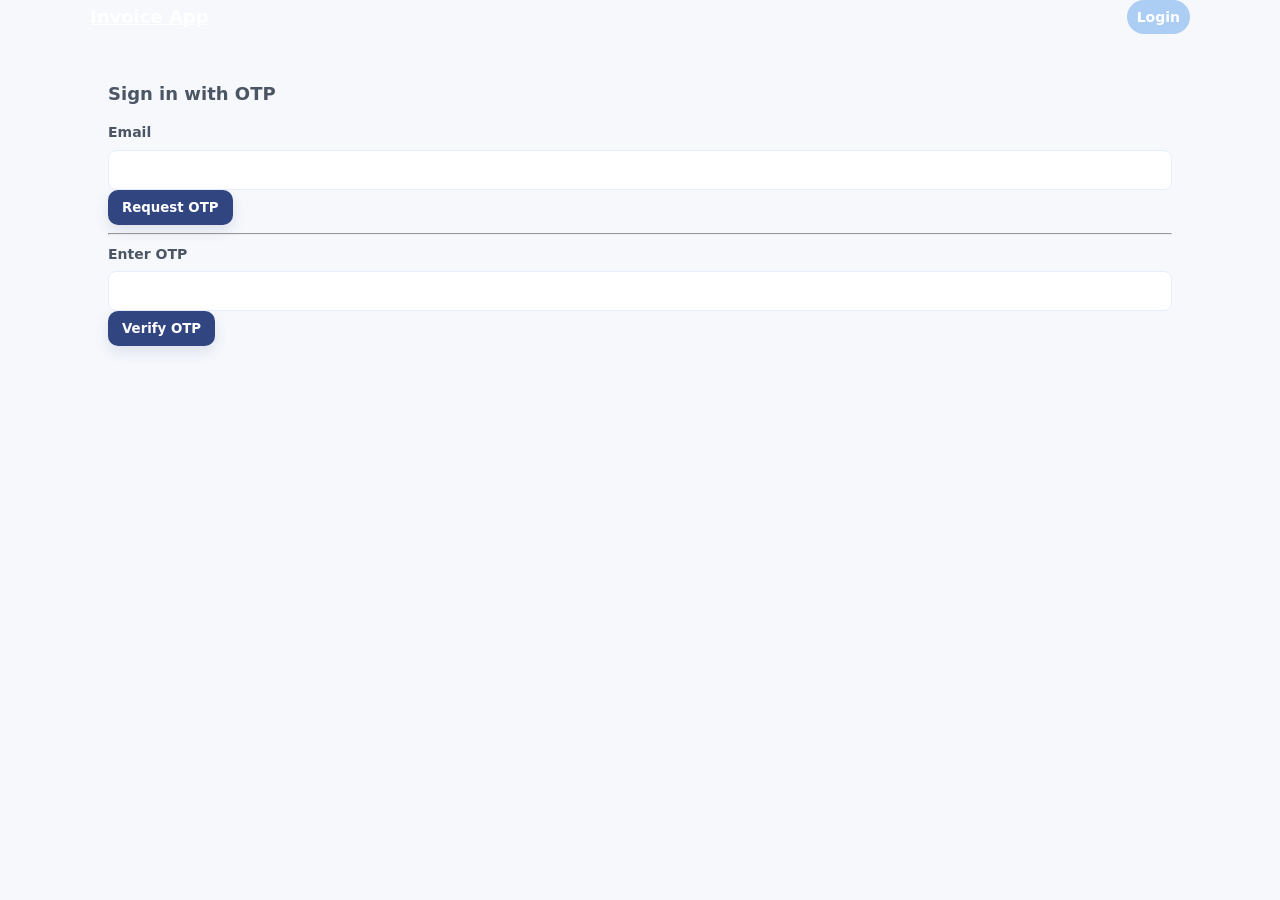
<file: index.html>
<!DOCTYPE html>
<html lang="en">
<head>
  <meta charset="UTF-8">
  <meta name="viewport" content="width=device-width, initial-scale=1.0">
  <title>Invoices Dashboard</title>
  <link rel="stylesheet" href="assets/styles.css">
</head>
<body>

<nav style="background: #2563eb; padding: 0 15px; box-shadow: 0 2px 4px rgba(0,0,0,0.1);">
  <div class="inner">
    <div style="display:flex;align-items:center;gap:12px">
      <a class="brand" href="index.html">Invoice App</a>
    </div>
    <div class="nav-actions">
      <a class="btn btn-outline hide-sm" href="create_invoice.html">Create Invoice</a>
      <div id="navUser" class="nav-user"> <a href="login.html" style="color:#fff;text-decoration:none">Login</a> </div>
    </div>
  </div>
</nav>

<div class="container">
  <div class="card">
    <div class="card-header">
      <div>
        <h1>Invoices</h1>
        <div class="card-sub">Manage your invoices — create, edit and share</div>
      </div>
      <div style="display:flex;gap:10px;align-items:center">
        <a href="create_invoice.html" class="btn btn-primary">Create Invoice</a>
      </div>
    </div>

    <div class="tiles" id="summaryTiles">
      <div class="tile">
        <h3>Open Invoices</h3>
        <div class="value" id="openCount">—</div>
      </div>
      <div class="tile">
        <h3>Overdue</h3>
        <div class="value" id="overdueCount">—</div>
      </div>
      <div class="tile">
        <h3>Total Outstanding</h3>
        <div class="value" id="outstanding">—</div>
      </div>
    </div>

    <div id="invoiceDashboard">
      <table class="table" style="width:100%;margin-top:6px">
        <thead>
          <tr>
            <th>Invoice #</th>
            <th>Customer</th>
            <th>Subtotal</th>
            <th>Tax</th>
            <th>Total</th>
            <th>Status</th>
            <th>Actions</th>
          </tr>
        </thead>
        <tbody id="invoicesTableBody">
          <tr><td colspan="7" style="padding: 20px; text-align: center; color: #999;">Loading invoices...</td></tr>
        </tbody>
      </table>
    </div>
  </div>
</div>

<script src="assets/app.js"></script>
</body>
</html>
</file>
<file: assets/styles.css>
:root{
  --bg: #f6f8fb;
  --card: #ffffff;
  --primary: #314581; /* from PDF image dominant navy */
  --accent: #accdf4;  /* light blue accent from PDF */
  --muted: #4b5563;
  --success: #16a34a;
  --danger: #dc2626;
  --radius: 10px;
  --shadow: 0 8px 20px rgba(37,99,235,0.06);
  --max-width: 1100px;
  --gap: 16px;
  font-family: Inter, ui-sans-serif, system-ui, -apple-system, "Segoe UI", Roboto, "Helvetica Neue", Arial;
}

*{box-sizing:border-box}
body{margin:0;background:var(--bg);color:#0f172a;font-size:16px;line-height:1.6}
.container{max-width:var(--max-width);margin:28px auto;padding:18px}

/* Typography tuned to PDF */
body, input, select, textarea, button {font-family: Inter, system-ui, -apple-system, 'Segoe UI', Roboto, 'Helvetica Neue', Arial;}
h1{font-family:Inter, 'Helvetica Neue', Arial; font-weight:700;font-size:24px;letter-spacing:-0.2px}
h2{font-size:18px;font-weight:600;color:var(--muted)}
p {color:#334155}

/* Cards and layout refinements */
.card {background:var(--card);border-radius:12px;box-shadow:0 6px 18px rgba(20,37,78,0.06);padding:20px}
.card .card-header{display:flex;align-items:center;justify-content:space-between;margin-bottom:12px}
.card .card-title{font-size:16px;font-weight:700}
.card .card-sub{color:var(--muted);font-size:13px}

/* Dashboard summary tiles */
.tiles{display:flex;gap:12px;margin-bottom:16px}
.tile{flex:1;padding:14px;border-radius:10px;background:linear-gradient(180deg,rgba(255,255,255,0.6),rgba(255,255,255,0.4));box-shadow:0 4px 12px rgba(16,24,40,0.03)}
.tile h3{margin:0;font-size:14px;color:var(--muted);font-weight:600}
.tile .value{font-size:20px;font-weight:700;margin-top:6px}

/* Top nav */
.nav.appbar{background:linear-gradient(180deg,var(--primary),#24335b);padding:10px 16px;color:#fff}
.appbar .inner{max-width:var(--max-width);margin:0 auto;display:flex;align-items:center;justify-content:space-between;gap:12px}
.brand{font-weight:700;font-size:18px;color:#ffffff}
.nav-actions{display:flex;align-items:center;gap:8px}
.nav-user{background:var(--accent);padding:6px 10px;border-radius:999px;font-size:14px;color:#07203b;font-weight:700}
.nav-user a{color:#07203b;text-decoration:none}
.nav-user button{background:transparent;border:0;color:#07203b;cursor:pointer;margin-left:8px}

/* Cards */
.card{background:var(--card);border-radius:var(--radius);box-shadow:var(--shadow);padding:18px}

/* Headings */
h1{font-size:22px;margin:0 0 14px}
h2{font-size:18px;margin:0 0 12px}

/* Buttons */
.btn{display:inline-flex;align-items:center;gap:8px;padding:10px 14px;border-radius:10px;border:0;font-weight:700;cursor:pointer}
.btn-primary{background:var(--primary);color:#fff;box-shadow:0 6px 14px rgba(49,69,129,0.12)}
.btn-primary:hover{filter:brightness(0.98)}
.btn-outline{background:transparent;border:1px solid rgba(37,69,120,0.12);color:var(--primary)}
.btn-ghost{background:transparent;color:var(--muted)}
.btn-danger{background:var(--danger);color:#fff}
.btn:active{transform:translateY(1px)}

/* Form spacing and inputs */
form .grid-2{display:grid;grid-template-columns:1fr 1fr;gap:12px}
form .form-row{margin-bottom:12px}
label{display:block;font-weight:600;margin-bottom:6px;color:var(--muted);font-size:14px}
input,select,textarea{width:100%;padding:12px 14px;border-radius:10px;border:1px solid #e6eefc;background:#fff;font-size:15px}


/* Forms */
label{display:block;font-weight:600;margin-bottom:6px;color:var(--muted)}
input,select,textarea{width:100%;padding:10px 12px;border-radius:8px;border:1px solid #e6eefc;background:#fff}
input:focus,select:focus,textarea:focus{outline:none;box-shadow:0 6px 18px rgba(37,99,235,0.08);border-color:var(--primary)}

/* Dashboard table */
.table{width:100%;border-collapse:collapse}
.table th,.table td{padding:14px 16px;text-align:left;border-bottom:1px solid #f1f5f9}
.table th{font-size:13px;color:var(--muted);font-weight:700}
.table tr:hover{background:#fbfdff}
.table td .muted{font-size:13px}

/* Responsive table adjustments */
@media (max-width:900px){
  .tiles{flex-direction:column}
  .card{padding:14px}
  .table th,.table td{padding:10px}
}
.actions a{margin-right:8px}

/* Responsive helpers */
@media (max-width:800px){
  .container{padding:12px;margin:12px}
  h1{font-size:20px}
  .nav-actions .hide-sm{display:none}
}

/* Mobile friendly forms and buttons full-width */
@media (max-width:600px){
  .btn{width:100%;justify-content:center}
  .actions a{display:inline-block;margin:6px 0}
}

/* Alerts */
.alert{padding:10px 12px;border-radius:8px}
.alert-success{background:#ecfdf5;color:var(--success)}
.alert-error{background:#fff1f2;color:var(--danger)}

/* Invoice specific */
.invoice-display{background:var(--card);padding:18px;border-radius:10px}
.items-table{width:100%;border-collapse:collapse;margin-top:12px}
.items-table th,.items-table td{padding:10px;border-bottom:1px solid #f1f5f9;text-align:left}

/* Small helpers */
.muted{color:var(--muted);font-size:14px}
.text-right{text-align:right}

/* Minor utility */
.mt-8{margin-top:8px}
.mt-16{margin-top:16px}

  .item-row {
    grid-template-columns: 1fr;
  }

  th:nth-child(4),
  td:nth-child(4),
  th:nth-child(6),
  td:nth-child(6) {
    display: none;
  }

  .action-buttons {
    flex-direction: column;
  }
}
</file>
